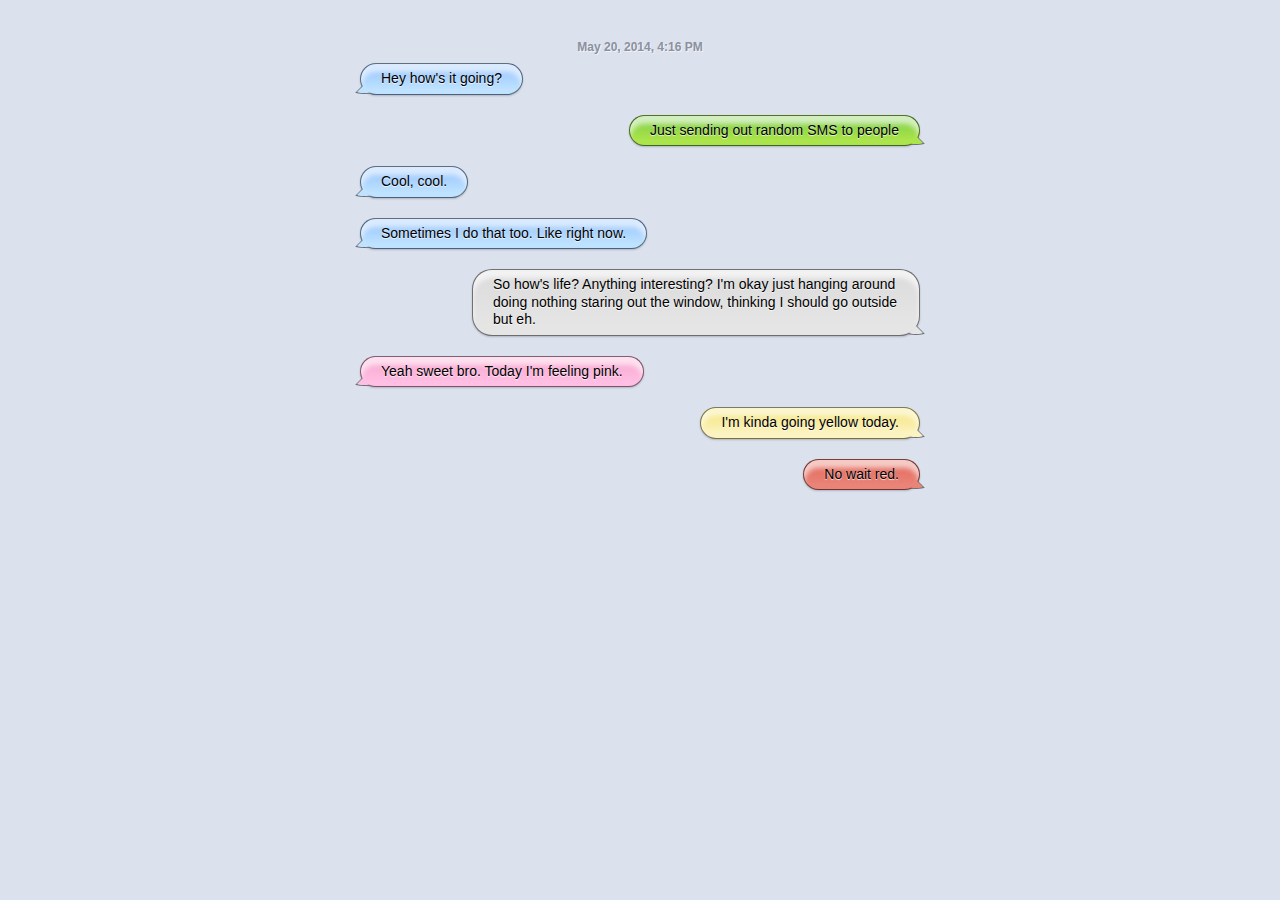
<file: priv/static/pure-css-chat-bubbles/index.html>
<!doctype html>
<html lang="en-US">
<head>
  <meta charset="utf-8">
  <meta http-equiv="Content-Type" content="text/html">
  <title>CSS3 Chat Bubbles - Template Monster Demo</title>
  <meta name="author" content="Jake Rocheleau">
  <link rel="shortcut icon" href="http://static.tmimgcdn.com/img/favicon.ico">
  <link rel="icon" href="http://static.tmimgcdn.com/img/favicon.ico">
  <link rel="stylesheet" type="text/css" media="all" href="css/styles.css">
</head>

<body>
  <div class="container">
    <p class="datestamp">May 20, 2014, 4:16 PM</p>

	  <div class="bubble">
		  <p>Hey how's it going?</p>
	  </div>

	
	  <div class="bubble bubble-alt green">
		  <p>Just sending out random SMS to people</p>
	  </div>
	
	  <div class="bubble">
		  <p>Cool, cool.</p>
	  </div>
	  
	  <div class="bubble">
	    <p>Sometimes I do that too. Like right now.</p>
	  </div>
	
	  <div class="bubble bubble-alt white">
		  <p>So how's life? Anything interesting? I'm okay just hanging around doing nothing staring out the window, thinking I should go outside but eh.</p>
	  </div>
	
	  <div class="bubble pink">
		  <p>Yeah sweet bro. Today I'm feeling pink.</p>
	  </div>
	  
	  <div class="bubble bubble-alt yellow">
	    <p>I'm kinda going yellow today.</p>
	  </div>
	  
	  <div class="bubble bubble-alt red">
	    <p>No wait red.</p>
	  </div>
  </div><!-- @end .container -->

</body>
</html>
</file>
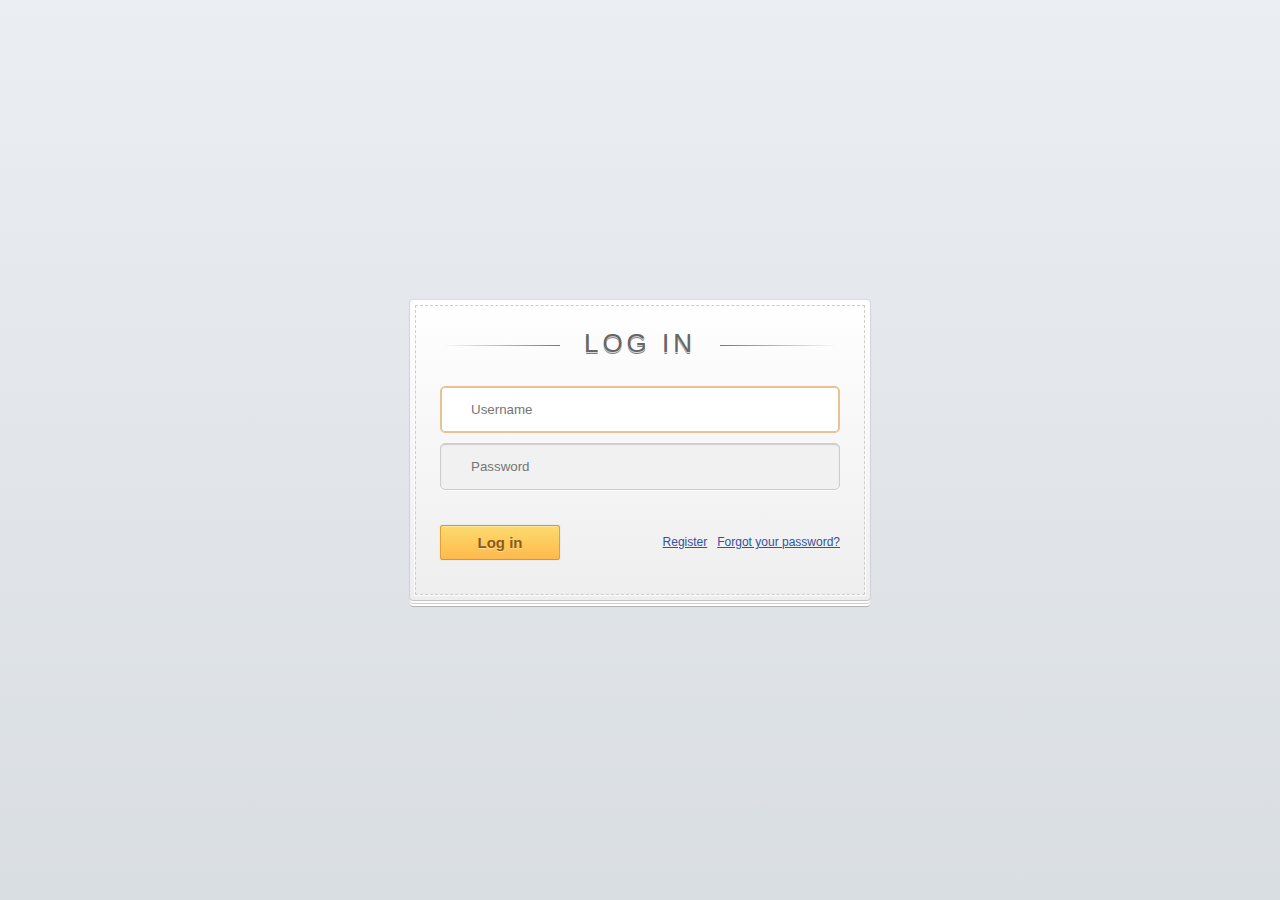
<file: priv/static/login.html>
<!DOCTYPE html>
<html>
<head>
<title>Login to Erlang Chat</title>
<style>

html, body
{
    height: 100%;
}

body
{
    font: 12px 'Lucida Sans Unicode', 'Trebuchet MS', Arial, Helvetica;    
    margin: 0;
    background-color: #d9dee2;
    background-image: -webkit-gradient(linear, left top, left bottom, from(#ebeef2), to(#d9dee2));
    background-image: -webkit-linear-gradient(top, #ebeef2, #d9dee2);
    background-image: -moz-linear-gradient(top, #ebeef2, #d9dee2);
    background-image: -ms-linear-gradient(top, #ebeef2, #d9dee2);
    background-image: -o-linear-gradient(top, #ebeef2, #d9dee2);
    background-image: linear-gradient(top, #ebeef2, #d9dee2);    
}

/*--------------------*/

#login
{
    background-color: #fff;
    background-image: -webkit-gradient(linear, left top, left bottom, from(#fff), to(#eee));
    background-image: -webkit-linear-gradient(top, #fff, #eee);
    background-image: -moz-linear-gradient(top, #fff, #eee);
    background-image: -ms-linear-gradient(top, #fff, #eee);
    background-image: -o-linear-gradient(top, #fff, #eee);
    background-image: linear-gradient(top, #fff, #eee);  
    height: 240px;
    width: 400px;
    margin: -150px 0 0 -230px;
    padding: 30px;
    position: absolute;
    top: 50%;
    left: 50%;
    z-index: 0;
    -moz-border-radius: 3px;
    -webkit-border-radius: 3px;
    border-radius: 3px;  
    -webkit-box-shadow:
          0 0 2px rgba(0, 0, 0, 0.2),
          0 1px 1px rgba(0, 0, 0, .2),
          0 3px 0 #fff,
          0 4px 0 rgba(0, 0, 0, .2),
          0 6px 0 #fff,  
          0 7px 0 rgba(0, 0, 0, .2);
    -moz-box-shadow:
          0 0 2px rgba(0, 0, 0, 0.2),  
          1px 1px   0 rgba(0,   0,   0,   .1),
          3px 3px   0 rgba(255, 255, 255, 1),
          4px 4px   0 rgba(0,   0,   0,   .1),
          6px 6px   0 rgba(255, 255, 255, 1),  
          7px 7px   0 rgba(0,   0,   0,   .1);
    box-shadow:
          0 0 2px rgba(0, 0, 0, 0.2),  
          0 1px 1px rgba(0, 0, 0, .2),
          0 3px 0 #fff,
          0 4px 0 rgba(0, 0, 0, .2),
          0 6px 0 #fff,  
          0 7px 0 rgba(0, 0, 0, .2);
}

#login:before
{
    content: '';
    position: absolute;
    z-index: -1;
    border: 1px dashed #ccc;
    top: 5px;
    bottom: 5px;
    left: 5px;
    right: 5px;
    -moz-box-shadow: 0 0 0 1px #fff;
    -webkit-box-shadow: 0 0 0 1px #fff;
    box-shadow: 0 0 0 1px #fff;
}

/*--------------------*/

h1
{
    text-shadow: 0 1px 0 rgba(255, 255, 255, .7), 0px 2px 0 rgba(0, 0, 0, .5);
    text-transform: uppercase;
    text-align: center;
    color: #666;
    margin: 0 0 30px 0;
    letter-spacing: 4px;
    font: normal 26px/1 Verdana, Helvetica;
    position: relative;
}

h1:after, h1:before
{
    background-color: #777;
    content: "";
    height: 1px;
    position: absolute;
    top: 15px;
    width: 120px;   
}

h1:after
{ 
    background-image: -webkit-gradient(linear, left top, right top, from(#777), to(#fff));
    background-image: -webkit-linear-gradient(left, #777, #fff);
    background-image: -moz-linear-gradient(left, #777, #fff);
    background-image: -ms-linear-gradient(left, #777, #fff);
    background-image: -o-linear-gradient(left, #777, #fff);
    background-image: linear-gradient(left, #777, #fff);      
    right: 0;
}

h1:before
{
    background-image: -webkit-gradient(linear, right top, left top, from(#777), to(#fff));
    background-image: -webkit-linear-gradient(right, #777, #fff);
    background-image: -moz-linear-gradient(right, #777, #fff);
    background-image: -ms-linear-gradient(right, #777, #fff);
    background-image: -o-linear-gradient(right, #777, #fff);
    background-image: linear-gradient(right, #777, #fff);
    left: 0;
}

/*--------------------*/

fieldset
{
    border: 0;
    padding: 0;
    margin: 0;
}

/*--------------------*/

#inputs input
{
    background: #f1f1f1 url(http://www.red-team-design.com/wp-content/uploads/2011/09/login-sprite.png) no-repeat;
    padding: 15px 15px 15px 30px;
    margin: 0 0 10px 0;
    width: 353px; /* 353 + 2 + 45 = 400 */
    border: 1px solid #ccc;
    -moz-border-radius: 5px;
    -webkit-border-radius: 5px;
    border-radius: 5px;
    -moz-box-shadow: 0 1px 1px #ccc inset, 0 1px 0 #fff;
    -webkit-box-shadow: 0 1px 1px #ccc inset, 0 1px 0 #fff;
    box-shadow: 0 1px 1px #ccc inset, 0 1px 0 #fff;
}

#username
{
    background-position: 5px -2px !important;
}

#password
{
    background-position: 5px -52px !important;
}

#inputs input:focus
{
    background-color: #fff;
    border-color: #e8c291;
    outline: none;
    -moz-box-shadow: 0 0 0 1px #e8c291 inset;
    -webkit-box-shadow: 0 0 0 1px #e8c291 inset;
    box-shadow: 0 0 0 1px #e8c291 inset;
}

/*--------------------*/
#actions
{
    margin: 25px 0 0 0;
}

#submit
{       
    background-color: #ffb94b;
    background-image: -webkit-gradient(linear, left top, left bottom, from(#fddb6f), to(#ffb94b));
    background-image: -webkit-linear-gradient(top, #fddb6f, #ffb94b);
    background-image: -moz-linear-gradient(top, #fddb6f, #ffb94b);
    background-image: -ms-linear-gradient(top, #fddb6f, #ffb94b);
    background-image: -o-linear-gradient(top, #fddb6f, #ffb94b);
    background-image: linear-gradient(top, #fddb6f, #ffb94b);
    
    -moz-border-radius: 3px;
    -webkit-border-radius: 3px;
    border-radius: 3px;
    
    text-shadow: 0 1px 0 rgba(255,255,255,0.5);
    
     -moz-box-shadow: 0 0 1px rgba(0, 0, 0, 0.3), 0 1px 0 rgba(255, 255, 255, 0.3) inset;
     -webkit-box-shadow: 0 0 1px rgba(0, 0, 0, 0.3), 0 1px 0 rgba(255, 255, 255, 0.3) inset;
     box-shadow: 0 0 1px rgba(0, 0, 0, 0.3), 0 1px 0 rgba(255, 255, 255, 0.3) inset;    
    
    border-width: 1px;
    border-style: solid;
    border-color: #d69e31 #e3a037 #d5982d #e3a037;

    float: left;
    height: 35px;
    padding: 0;
    width: 120px;
    cursor: pointer;
    font: bold 15px Arial, Helvetica;
    color: #8f5a0a;
}

#submit:hover,#submit:focus
{       
    background-color: #fddb6f;
    background-image: -webkit-gradient(linear, left top, left bottom, from(#ffb94b), to(#fddb6f));
    background-image: -webkit-linear-gradient(top, #ffb94b, #fddb6f);
    background-image: -moz-linear-gradient(top, #ffb94b, #fddb6f);
    background-image: -ms-linear-gradient(top, #ffb94b, #fddb6f);
    background-image: -o-linear-gradient(top, #ffb94b, #fddb6f);
    background-image: linear-gradient(top, #ffb94b, #fddb6f);
}   

#submit:active
{       
    outline: none;
   
     -moz-box-shadow: 0 1px 4px rgba(0, 0, 0, 0.5) inset;
     -webkit-box-shadow: 0 1px 4px rgba(0, 0, 0, 0.5) inset;
     box-shadow: 0 1px 4px rgba(0, 0, 0, 0.5) inset;        
}

#submit::-moz-focus-inner
{
  border: none;
}

#actions a
{
    color: #3151A2;    
    float: right;
    line-height: 35px;
    margin-left: 10px;
}

/*--------------------*/

#back
{
    display: block;
    text-align: center;
    position: relative;
    top: 60px;
    color: #999;
}


</style>
</head>

<body>

<form id="login">
    <h1>Log In</h1>
    <fieldset id="inputs">
        <input id="username" type="text" placeholder="Username" autofocus required>   
        <input id="password" type="password" placeholder="Password" required>
    </fieldset>
    <fieldset id="actions">
        <input type="button" id="submit" value="Log in">
        <a href="">Forgot your password?</a><a href="">Register</a>
    </fieldset>
</form>
<script src="js/jquery-2.0.3.min.js"></script>
<script type="text/javascript">
        //$(function(){
            
            $('#submit').click(function(){
                console.log("submit clicked\n");
                var emailaddr = $('#username').text();
                emailaddr = document.getElementById("username").value;
                console.log("email: " + emailaddr);
                $.post("http://localhost:8080/login/post", {email:"gina"});
                var loc = "http://localhost:8080/chat?user=" + emailaddr;
                console.log(loc);
                window.location.assign(loc);
                //window.location.replace("http://localhost:8080/chat?user=gina");
            });  
        //})();

</script>


</body>
</html>
</file>
<file: priv/static/pure-css-chat-bubbles/css/styles.css>
html, body, div, span, applet, object, iframe, h1, h2, h3, h4, h5, h6, p, blockquote, pre, a, abbr, acronym, address, big, cite, code, del, dfn, em, img, ins, kbd, q, s, samp, small, strike, strong, sub, sup, tt, var, b, u, i, center, dl, dt, dd, ol, ul, li, fieldset, form, label, legend, table, caption, tbody, tfoot, thead, tr, th, td, article, aside, canvas, details, embed, figure, figcaption, footer, header, hgroup, menu, nav, output, ruby, section, summary, time, mark, audio, video {
  margin: 0;
  padding: 0;
  border: 0;
  font-size: 100%;
  font: inherit;
  vertical-align: baseline;
  outline: none;
  -webkit-font-smoothing: antialiased;
  -webkit-text-size-adjust: 100%;
  -ms-text-size-adjust: 100%;
  -webkit-box-sizing: border-box;
  -moz-box-sizing: border-box;
  box-sizing: border-box;
}
html { overflow-y: scroll; }
body {
  background-color: #dbe1ed;
  font-family: 'Helvetica Neue', Helvetica, Arial, sans-serif;
  font-size: 62.5%;
  line-height: 1;
  color: #414141;
}

br { display: block; line-height: 1.6em; } 

article, aside, details, figcaption, figure, footer, header, hgroup, menu, nav, section { display: block; }
ol, ul { list-style: none; }

input, textarea { 
  -webkit-font-smoothing: antialiased;
  -webkit-text-size-adjust: 100%;
  -ms-text-size-adjust: 100%;
  -webkit-box-sizing: border-box;
  -moz-box-sizing: border-box;
  box-sizing: border-box;
  outline: none; 
}

blockquote, q { quotes: none; }
blockquote:before, blockquote:after, q:before, q:after { content: ''; content: none; }
strong, b { font-weight: bold; }
em, i { font-style: italic; }

table { border-collapse: collapse; border-spacing: 0; }
img { border: 0; max-width: 100%; }

p {
  font-size: 1.2em;
  line-height: 1.25em;
}

.datestamp {
  display: block;
  text-align: center;
  font-weight: bold;
  margin-bottom: 8px;
  color: #8b91a0;
  text-shadow: 1px 1px 0 rgba(255,255,255,0.6);
}


/** page structure **/
.container {
  padding: 40px 20px;
  margin: 0 auto;
  max-width: 600px;
}


/** ios1-ios6 bubbles **/
.bubble {
  box-sizing: border-box;
  float: left;
  width: auto;
  max-width: 80%;
  position: relative;
  clear: both;
  
  background: #95c2fd;
  background-image: -webkit-gradient(linear, left bottom, left top, color-stop(0.15, #bee2ff), color-stop(1, #95c2fd));
  background-image: -webkit-linear-gradient(bottom, #bee2ff 15%, #95c2fd 100%);
  background-image: -moz-linear-gradient(bottom, #bee2ff 15%, #95c2fd 100%);
  background-image: -ms-linear-gradient(bottom, #bee2ff 15%, #95c2fd 100%);
  background-image: -o-linear-gradient(bottom, #bee2ff 15%, #95c2fd 100%);
  background-image: linear-gradient(bottom, #bee2ff 15%, #95c2fd 100%);
  filter: progid:DXImageTransform.Microsoft.gradient(GradientType=0,startColorstr='#95c2fd', endColorstr='#bee2ff');
 
  border: solid 1px rgba(0,0,0,0.5);
  -webkit-border-radius: 20px;
  -moz-border-radius: 20px;
  border-radius: 20px;

  -webkit-box-shadow: inset 0 8px 5px rgba(255,255,255,0.65), 0 1px 2px rgba(0,0,0,0.2);
  -moz-box-shadow: inset 0 8px 5px rgba(255,255,255,0.65), 0 1px 2px rgba(0,0,0,0.2);
  box-shadow: inset 0 8px 5px rgba(255,255,255,0.65), 0 1px 2px rgba(0,0,0,0.2);
  
  margin-bottom: 20px;
  padding: 6px 20px;
  color: #000;
  text-shadow: 0 1px 1px rgba(255,255,255,0.8);
  word-wrap: break-word;
}

.bubble:before, .bubble:after {
  border-radius: 20px / 5px;
  content: '';
  display: block;
  position: absolute;
}
.bubble:before {
  border: 10px solid transparent;
  border-bottom-color: rgba(0,0,0,0.5);
  bottom: 0px;
  left: -7px;
  z-index: -2;
}
.bubble:after {
  border: 8px solid transparent;
  border-bottom-color: #bee2ff; /* arrow color */
  bottom: 1px;
  left: -5px;
}


.bubble-alt {
  float: right;
}
.bubble-alt:before {
  left: auto;
  right: -7px;
}
.bubble-alt:after {
  left: auto;
  right: -5px;
}

.bubble p {
  font-size: 1.4em;
}

/* green bubble */
.green {
  background: #7acd47;
  background-image: -webkit-gradient(linear,left bottom,left top,color-stop(0.15, #ace44b),color-stop(1, #7acd47));
  background-image: -webkit-linear-gradient(bottom, #ace44b 15%, #7acd47 100%);
  background-image: -moz-linear-gradient(bottom, #ace44b 15%, #7acd47 100%);
  background-image: -ms-linear-gradient(bottom, #ace44b 15%, #7acd47 100%);
  background-image: -o-linear-gradient(bottom, #ace44b 15%, #7acd47 100%);
  background-image: linear-gradient(bottom, #ace44b 15%, #7acd47 100%);
  filter: progid:DXImageTransform.Microsoft.gradient(GradientType=0,startColorstr='#7acd47', endColorstr='#ace44b');
}
.green:after {
  border-bottom-color: #ace44b;
}

/* white bubble */
.white {
  background: #7acd47;
  background-image: -webkit-gradient(linear,left bottom,left top,color-stop(0.15, #e5e5e5),color-stop(1, #dbdbdb));
  background-image: -webkit-linear-gradient(bottom, #e5e5e5 15%, #dbdbdb 100%);
  background-image: -moz-linear-gradient(bottom, #e5e5e5 15%, #dbdbdb 100%);
  background-image: -ms-linear-gradient(bottom, #e5e5e5 15%, #dbdbdb 100%);
  background-image: -o-linear-gradient(bottom, #e5e5e5 15%, #dbdbdb 100%);
  background-image: linear-gradient(bottom, #e5e5e5 15%, #dbdbdb 100%);
  filter: progid:DXImageTransform.Microsoft.gradient(GradientType=0,startColorstr='#dbdbdb', endColorstr='#e5e5e5');
}
.white:after {
  border-bottom-color: #e5e5e5;
}

/* yellow bubble */
.yellow {
  background: #7acd47;
  background-image: -webkit-gradient(linear,left bottom,left top,color-stop(0.15, #fcf3c3),color-stop(1, #f4e371));
  background-image: -webkit-linear-gradient(bottom, #fcf3c3 15%, #f4e371 100%);
  background-image: -moz-linear-gradient(bottom, #fcf3c3 15%, #f4e371 100%);
  background-image: -ms-linear-gradient(bottom, #fcf3c3 15%, #f4e371 100%);
  background-image: -o-linear-gradient(bottom, #fcf3c3 15%, #f4e371 100%);
  background-image: linear-gradient(bottom, #fcf3c3 15%, #f4e371 100%);
  filter: progid:DXImageTransform.Microsoft.gradient(GradientType=0,startColorstr='#f4e371', endColorstr='#fcf3c3');
}
.yellow:after {
  border-bottom-color: #fcf3c3;
}

/* red bubble */
.red {
  background: #7acd47;
  background-image: -webkit-gradient(linear,left bottom,left top,color-stop(0.15, #ea8378),color-stop(1, #e2675a));
  background-image: -webkit-linear-gradient(bottom, #ea8378 15%, #e2675a 100%);
  background-image: -moz-linear-gradient(bottom, #ea8378 15%, #e2675a 100%);
  background-image: -ms-linear-gradient(bottom, #ea8378 15%, #e2675a 100%);
  background-image: -o-linear-gradient(bottom, #ea8378 15%, #e2675a 100%);
  background-image: linear-gradient(bottom, #ea8378 15%, #e2675a 100%);
  filter: progid:DXImageTransform.Microsoft.gradient(GradientType=0,startColorstr='#e2675a', endColorstr='#ea8378');
}
.red:after {
  border-bottom-color: #ea8378;
}

/* pink bubble */
.pink {
  background: #7acd47;
  background-image: -webkit-gradient(linear,left bottom,left top,color-stop(0.15, #ffbee3),color-stop(1, #f8a5ce));
  background-image: -webkit-linear-gradient(bottom, #ffbee3 15%, #f8a5ce 100%);
  background-image: -moz-linear-gradient(bottom, #ffbee3 15%, #f8a5ce 100%);
  background-image: -ms-linear-gradient(bottom, #ffbee3 15%, #f8a5ce 100%);
  background-image: -o-linear-gradient(bottom, #ffbee3 15%, #f8a5ce 100%);
  background-image: linear-gradient(bottom, #ffbee3 15%, #f8a5ce 100%);
  filter: progid:DXImageTransform.Microsoft.gradient(GradientType=0,startColorstr='#f8a5ce', endColorstr='#ffbee3');
}
.pink:after {
  border-bottom-color: #ffbee3;
}
</file>
